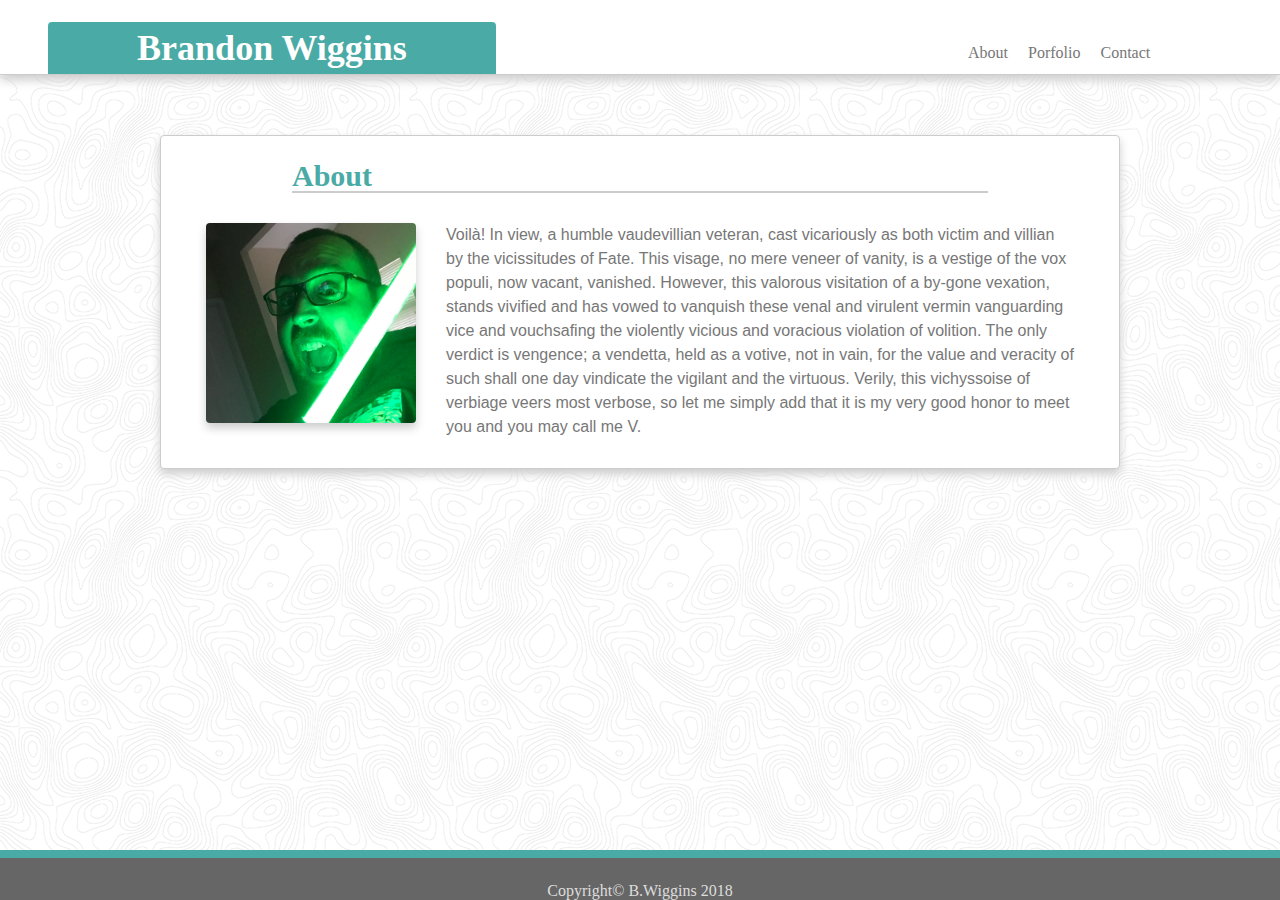
<file: index.html>
<!DOCTYPE html>
    <html lang="en-us">
    <head>
        <meta charset="UTF-8">
        <meta name="viewport" content="width=device-width, initial-scale=1.0">
        <meta http-equiv="X-UA-Compatible" content="ie=edge">
        <link rel="stylesheet" href="assets/css/css_reset.css">
        <link rel="stylesheet" href="assets/css/style.css">
        <link rel="icon" type="image/png" href="assets/images/lightsaber.jpeg">
        <title>Brandon Wiggins</title>
    </head>
    <!--this is the entire webpage content-->
<body>
    <!--the titlebar and nav bar will be contained in this-->
        <header>
    <!--this is the tab at the top left-->
            <h1 class="title_bar">Brandon Wiggins</h1>
    <!--this is the navigation bar-->
                <ul class=toolbar>
                    <a class="navlink"href="index.html"><li>About</li></a>
                    <a class="navlink" href="portfolio.html"><li>Porfolio</li></a>
                    <a class="navlink" href="contact.html"><li>Contact</li></a>
                </ul>
        </header>
    <!--this is the content container-->
    <section class="container">
        <h2>About</h2>
            <img class="bcw" src="assets/images/lightsaber.jpeg" alt="Brandon Wiggins">
                <p>Voilà! In view, a humble vaudevillian veteran, cast vicariously as both victim and villian by the vicissitudes of Fate. This visage, no mere veneer of vanity, is a vestige of the vox populi, now vacant, vanished. However, this valorous visitation of a by-gone vexation, stands vivified and has vowed to vanquish these venal and virulent vermin vanguarding vice and vouchsafing the violently vicious and voracious violation of volition. The only verdict is vengence; a vendetta, held as a votive, not in vain, for the value and veracity of such shall one day vindicate the vigilant and the virtuous. Verily, this vichyssoise of verbiage veers most verbose, so let me simply add that it is my very good honor to meet you and you may call me V.</p>
    </section>
    <!--breaktime (could've done this with margins but wheres the fun in that)-->
    <br>
        <br>
            <br>
                <br>
                    <br>
                        <br>
                            <br>
                                <br>
                                    <br>
                                        <br>
                                            <br>
    <!--this is the footer-->
        <footer>
            <h4>Copyright© B.Wiggins 2018</h4>
        </footer>
<body>
                <!--Brandon Wiggins-->
    </html>
</file>
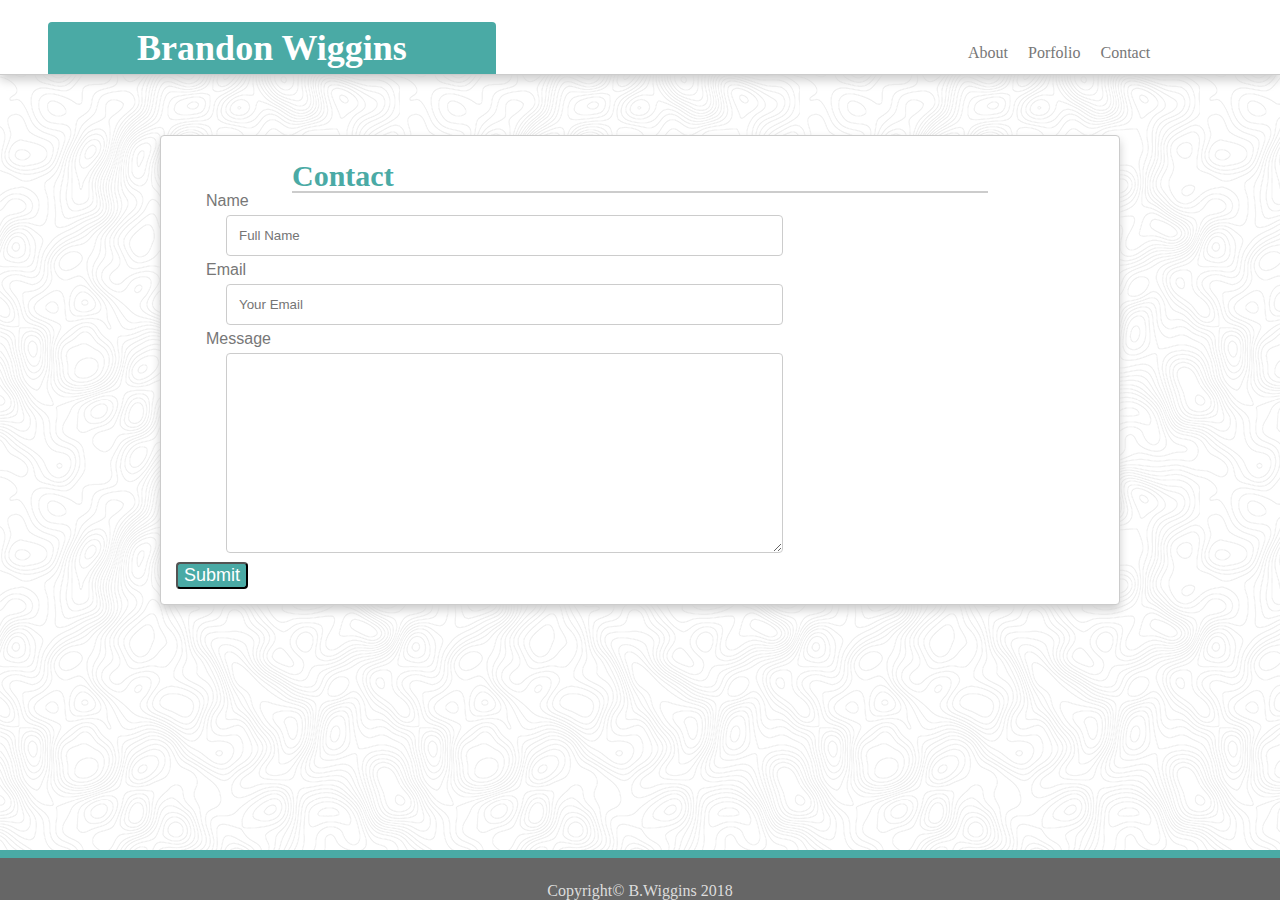
<file: contact.html>
<!DOCTYPE html>
    <html lang="en-us">
    <head>
        <meta charset="UTF-8">
        <meta name="viewport" content="width=device-width, initial-scale=1.0">
        <meta http-equiv="X-UA-Compatible" content="ie=edge">
        <link rel="stylesheet" href="assets/css/css_reset.css">
        <link rel="stylesheet" href="assets/css/style.css">
        <link rel="icon" type="image/png" href="assets/images/lightsaber.jpeg">
        <title>Brandon Wiggins</title>
    </head>
    <!--this is the entire webpage content-->
<body>
    <!--the titlebar and nav bar will be contained in this-->
        <header>
    <!--this is the tab at the top left-->
            <h1 class="title_bar">Brandon Wiggins</h1>
    <!--this is the navigation bar-->
                <ul class=toolbar>
                    <a class="navlink"href="index.html"><li>About</li></a>
                    <a class="navlink" href="portfolio.html"><li>Porfolio</li></a>
                    <a class="navlink" href="contact.html"><li>Contact</li></a>
                </ul>
        </header>
    <!--this is the content container-->
    <section class="container">
        <h2>Contact</h2>
    <!--this is the contact form-->
    <form class="contact" action="action_page.php">
    <!--this is for the name field in the contact form-->
            <label for="name">Name</label>
                <br>
            <input type="text" id="name" name="fullname" placeholder="Full Name">
                <br>
    <!--this is fot the email field in the contact form-->
            <label for="email">Email</label>
                <br>
            <input type="text" id="email" name="email" placeholder="Your Email">
                <br>
    <!--this is for the message box in the contact form-->
            <label for="message">Message</label>
                <br>
            <textarea id="message" name="message" style="height:200px"></textarea>
                <br>
    <!--this will be the submit button-->
            <input type="submit" value="Submit" class=button>
    </form>
</section>
    <!--why so many breaks? idk!!!-->
<br>
<br>
    <br>
        <br>
            <br>
                <br>
                    <br>
                        <br>
                            <br>
                                <br>
                                    <br>
    <!--this is the footer-->
        <footer>
            <h4>Copyright© B.Wiggins 2018</h4>
        </footer>
</body>
                <!--Brandon Wiggins-->
    </html>
</file>
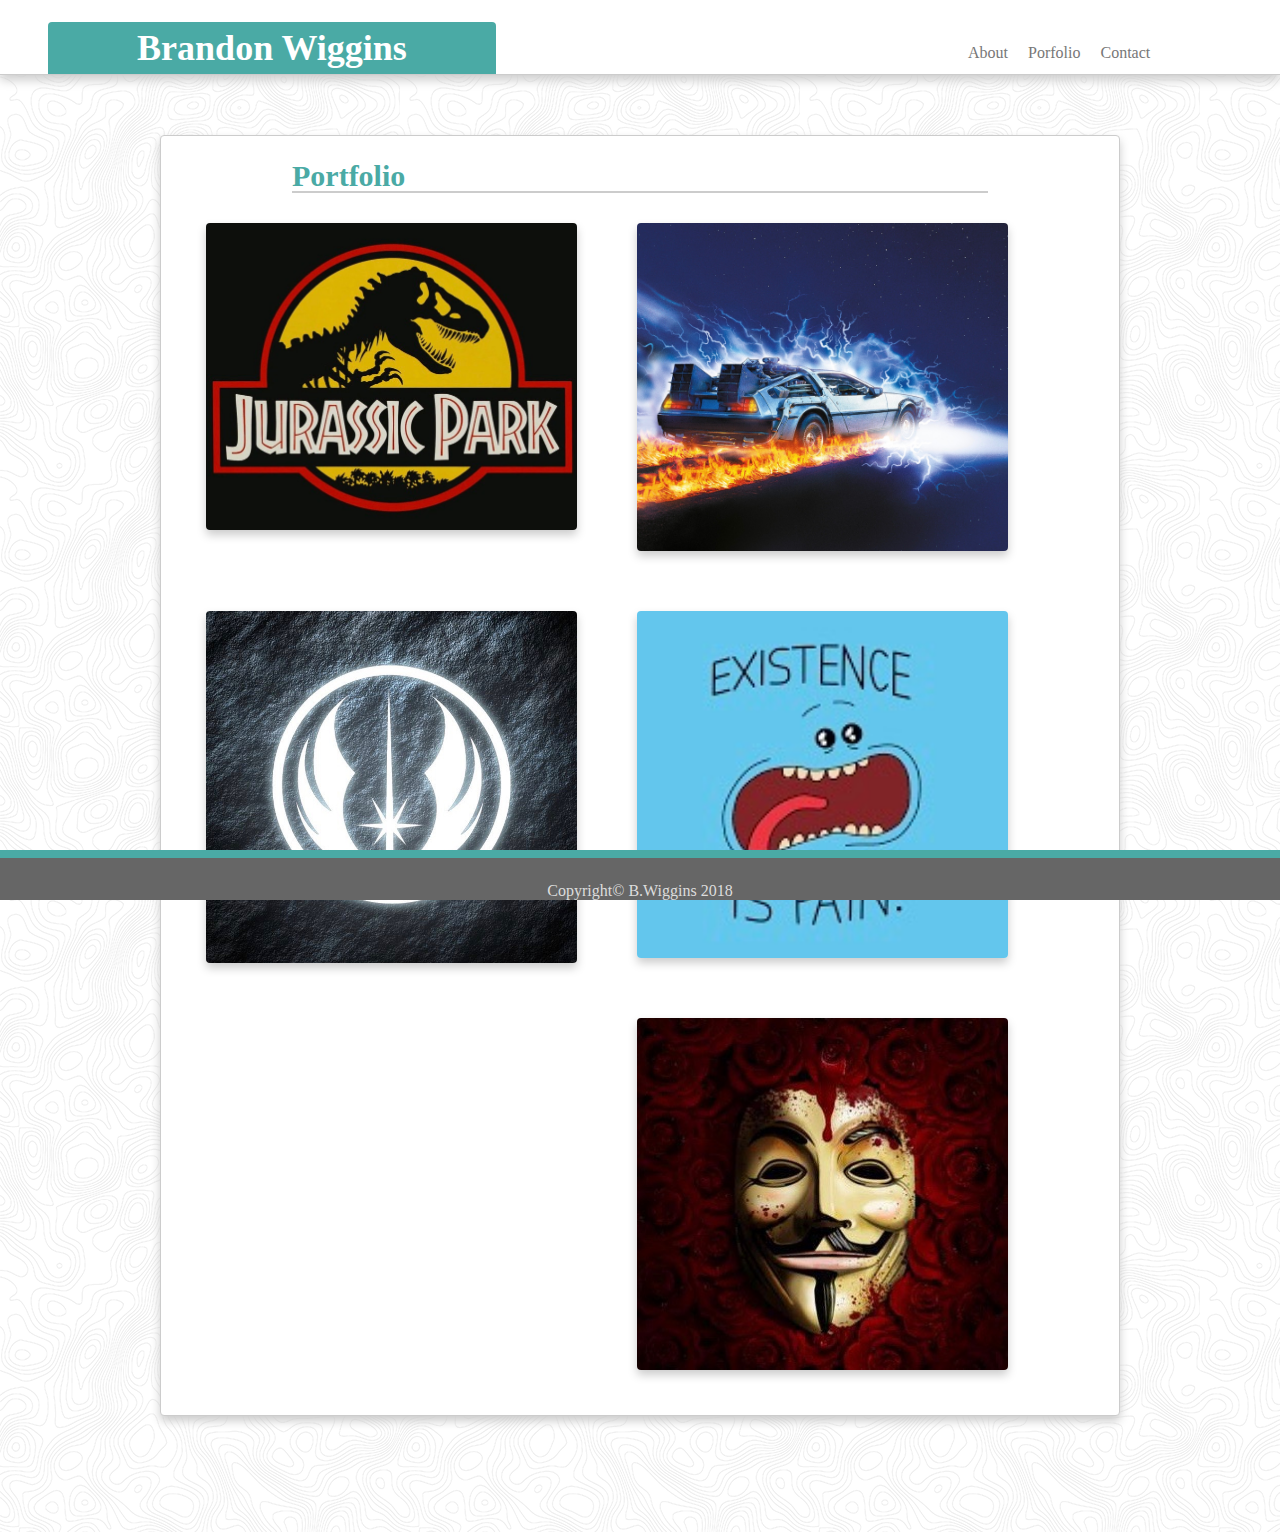
<file: portfolio.html>
<!DOCTYPE html>
    <html lang="en-us">
    <head>
        <meta charset="UTF-8">
        <meta name="viewport" content="width=device-width, initial-scale=1.0">
        <meta http-equiv="X-UA-Compatible" content="ie=edge">
        <link rel="stylesheet" href="assets/css/css_reset.css">
        <link rel="stylesheet" href="assets/css/style.css">
        <link rel="icon" type="image/png" href="assets/images/lightsaber.jpeg">
        <title>Brandon Wiggins</title>
    </head>
    <!--this is the entire webpage content-->
<body>
    <!--the titlebar and nav bar will be contained in this-->
        <header>
    <!--this is the tab at the top left-->
            <h1 class="title_bar">Brandon Wiggins</h1>
    <!--this is the navigation bar-->
                <ul class=toolbar>
                    <a class="navlink"href="index.html"><li>About</li></a>
                    <a class="navlink" href="portfolio.html"><li>Porfolio</li></a>
                    <a class="navlink" href="contact.html"><li>Contact</li></a>
                </ul>
        </header>
    <!--this is the content container-->
    <section class="container">
        <h2>Portfolio</h2>

        <!--I know this is way overcomplicated i was trying to get a text box over the img-->
            
                <a href="https://www.youtube.com/watch?v=V0Ox9OoT0t8" target="_blank">
                    <img class="navpic" src="assets/images/jurassic.jpeg" alt="Placeholder"><a>
            
                <a href="https://www.youtube.com/watch?v=S1i5coU-0_Q" target="_blank">
                    <img class="navpic" src="assets/images/TimeMachine.jpeg" alt="Placeholder"></a>
                        
                <a href="https://www.youtube.com/watch?v=4iczYPLWGKI" target="_blank">
                    <img class="navpic" src="assets/images/jedi.jpeg" alt="placeholer"></a>
                            
                <a href="https://www.youtube.com/watch?v=eKBbUdfvwrU" target="_blank">
                    <img class="navpic" src="assets/images/meeseeks.jpeg" alt="placeholder"></a>
                                
                <a href="https://www.youtube.com/watch?v=LF1951pENdk" target="_blank">
                    <img class="navpic" src="assets/images/vendetta.jpeg" alt="placeholder"></a>
                                    
    </section>
    <!--breakdance-->
    <br> 
        <br>
            <br>
                <br>
                    <br>
                        <br>
                            <br>
                                <br>
                                    <br>
                                        <br>    
                                            <br>
    <!--this is the footer-->
        <footer>
            <h4>Copyright© B.Wiggins 2018</h4>
        </footer>
</body>
            <!--Brandon Wiggins-->
    </html>
</file>
<file: assets/css/style.css>
* {
    box-sizing: border-box
}
/*these are to format and style my nav bar*/
ul {
    list-style: none;
    text-decoration: none;
}
li a{
    text-decoration: none;
}
.navlink:hover {
    background-color: #dddddd
}
.navlink {
    text-decoration: none;
    padding: 8px;
    background-color: #ffffff;
    border-radius: 4px;
}
li a:hover {
    text-decoration: none;
    background-color: #cccccc
}
li {
    display: inline;
    color: #777777
}
/*this is to style and resize my photos*/
img {
    margin: 30px;
    border-radius: 4px;
    box-shadow: 0 5px 10px #cccccc;
}
.bcw {
    width: 210px;
    height: 200px;
    float: left;
}
/*this is to style and position my title bar*/
h1 {
    text-align: center;
    background-color: #4aaaa5;
    color: #ffffff;
    font-size: 36px;
    padding: 8px;
    width: 35%;
    float: left;
    position: relative;
    top: 22px;
    left: 48px;
    font-weight: bold;
    border-top-right-radius: 4px;
    border-top-left-radius: 4px;    
}
/*this also adds style to my navbar*/
.navlink:active {
    background-color: #e7e6e6;
    box-shadow: 0 3px 5px gray;
    transform: translateY(2px);
}
.toolbar {
    display: inline block;
    float: left;
    text-decoration: none;
    color: #777777;
    position: absolute;
    top: 45px;
    left: 75%;
    font-family: Georgia, 'Times New Roman', Times, serif;
    font-size: 26px,
}
/*this formats the main header box*/
header {
    height: 75px;
    overflow: auto;
    background-color: #ffffff;
    border-bottom: 1px solid #cccccc;
    box-shadow: 0 5px 10px #cccccc;
}
/*this adds the main body background texture*/
body {
    background-image: url(../../assets/images/topography.png)
}
/*title for the content box*/
h2 {
    margin: 0 auto;
    font-size: 35;
    font-weight: bold;
    padding-top: 10px;
    width: 75%;
    font-size: 30px;
    color: #4aaaa5;
    border-bottom: #cccccc 2px solid;
}
/*changes the form fonts*/
form {
    font-family: Arial, Helvetica, sans-serif;
    color: #777777;
    margin: 0 auto;
    width: 100%
}

.contact {
    width: 100%
}

/*paragraph formating*/
p {
    font-family: Arial, Helvetica, sans-serif;
    color: #777777;
    margin-top: 30px;
    line-height: 150%;
    margin-right: 30px;
}

/*this is the main content container*/
section {
    overflow: auto;
    position: relative;
    top: 60px;
    bottom: 100px;
    background-color: #ffffff;
    margin: 0 auto;
    width: 960px;
    border: 1px solid #cccccc;
    border-radius: 4px;
    box-shadow: 0 5px 10px #cccccc;
    padding: 15px;
}

/*this styles the footer*/
footer {
    padding-top: 25px;
    text-align: center;
    position: fixed;
    bottom: 0;
    width: 100%;
    height: 50px;
    background-color: #666666;
    color: #dddddd;
    border-top: 8px solid #4aaaa5;
}

/*format for the contact form*/
input[type=text], select, textarea {
    position: relative;
    left: 50px;
    width: 60%;
    padding: 12px;  
    border: 1px solid #ccc; 
    border-radius: 4px; 
    margin-top: 6px; 
    margin-bottom: 6px;
}

/*positions the portfolio nav pictures*/
.navpic {
    width: 40%;
    float: left;
}

/*gives button some flare*/
.button:hover {
    background-color: #3c8a86
}
.button {
    background-color: #4aaaa5;
    color: #ffffff;
    font-size: 18px;
    border-radius: 4px;
}
.button:active {
    background-color: #6be4de;
    box-shadow: 0 3px 5px gray;
    transform: translateY(2px);
}

/*positions the form lables*/
label {
    position: relative;
    left: 30px;
}

@media screen and (max-width:980px) {
    h1 {
        text-align: center;
        background-color: #4aaaa5;
        color: #ffffff;
        font-size: 36px;
        padding: 8px;
        width: 50%;
        float: left;
        position: relative;
        top: 22px;
        left: 48px;
        font-weight: bold;
        border-top-right-radius: 4px;
        border-top-left-radius: 4px;
    }

    .toolbar {
        display: inline block;
        float: left;
        text-decoration: none;
        color: #777777;
        position: absolute;
        top: 45px;
        left: 60%;
        font-family: Georgia, 'Times New Roman', Times, serif;
        font-size: 26px,
    }

    section {
        overflow: auto;
        position: relative;
        top: 60px;
        bottom: 100px;
        background-color: #ffffff;
        margin: 0 auto;
        width: 90%;
        border: 1px solid #cccccc;
        border-radius: 4px;
        box-shadow: 0 5px 10px #cccccc;
        padding: 15px;
    }

    .navpic {
        margin-left: 10px;
        margin-bottom: 10px;
        width: 40%;
    }
}

@media screen and (max-width:768px) {
    h1 {
        text-align: center;
        background-color: #4aaaa5;
        color: #ffffff;
        font-size: 36px;
        padding: 8px;
        width: 50%;
        float: left;
        position: relative;
        top: 22px;
        left: 48px;
        font-weight: bold;
        border-top-right-radius: 4px;
        border-top-left-radius: 4px;
    }


}

@media screen and (max-width:640px) {
    h1 {
        text-align: center;
        background-color: #4aaaa5;
        color: #ffffff;
        font-size: 36px;
        padding: 8px;
        width: 100%;
        position: relative;
        top: 0;
        left: 0;
        font-weight: bold;
    }
 
    .toolbar {
        text-decoration: none;
        color: #777777;
        font-family: Georgia, 'Times New Roman', Times, serif;
        font-size: 16px;
        position: fixed;
        width: 100%;
        margin: 0 auto;
        left: 30%;
        top: 65px;
    }

    header {
        height: 100px;
        background-color: #ffffff;
        border-bottom: 1px solid #cccccc;
        box-shadow: 0 5px 10px #cccccc;
    }

    .navpic {
        margin: 10 10;
        width: 90%;
        float: none
    }

    .bcw {
        width: 85%; 
        height: inherit;
    }

    p {
        float:right
    }
}
</file>
